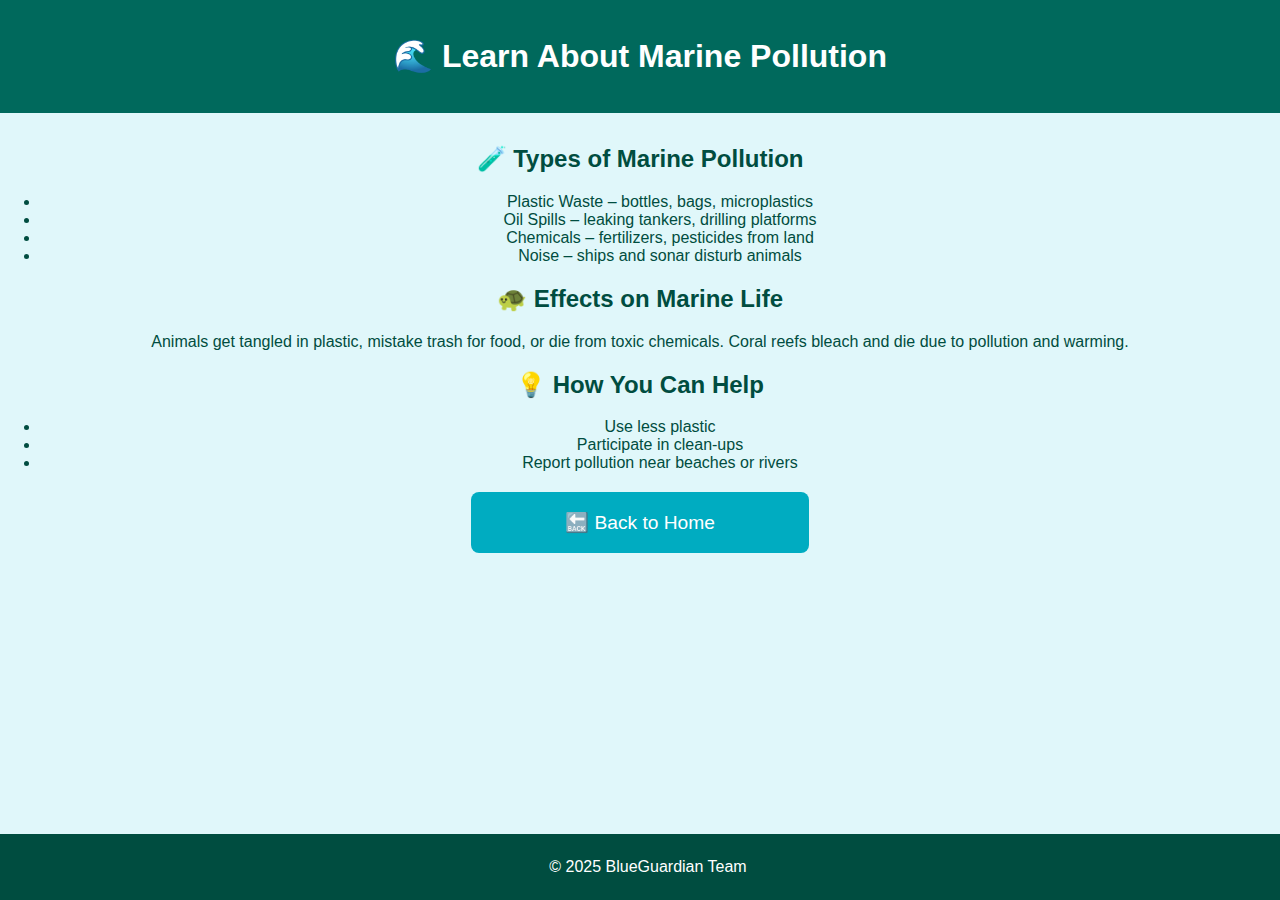
<file: learn.html>
<!DOCTYPE html>
<html lang="en">
<head>
  <meta charset="UTF-8">
  <title>Learn - BlueGuardian</title>
  <link rel="stylesheet" href="style.css">
</head>
<body>
  <header>
    <h1>🌊 Learn About Marine Pollution</h1>
  </header>

  <main>
    <section>
      <h2>🧪 Types of Marine Pollution</h2>
      <ul>
        <li>Plastic Waste – bottles, bags, microplastics</li>
        <li>Oil Spills – leaking tankers, drilling platforms</li>
        <li>Chemicals – fertilizers, pesticides from land</li>
        <li>Noise – ships and sonar disturb animals</li>
      </ul>
    </section>

    <section>
      <h2>🐢 Effects on Marine Life</h2>
      <p>
        Animals get tangled in plastic, mistake trash for food, or die from toxic chemicals. Coral reefs bleach and die due to pollution and warming.
      </p>
    </section>

    <section>
      <h2>💡 How You Can Help</h2>
      <ul>
        <li>Use less plastic</li>
        <li>Participate in clean-ups</li>
        <li>Report pollution near beaches or rivers</li>
      </ul>
    </section>

    <a href="index.html" class="btn">🔙 Back to Home</a>
  </main>

  <footer>
    <p>&copy; 2025 BlueGuardian Team</p>
  </footer>
</body>
</html>
</file>
<file: style.css>
body {
  font-family: 'Segoe UI', sans-serif;
  background-color: #e0f7fa;
  color: #004d40;
  text-align: center;
  margin: 0;
  padding: 0;
}

header {
  background-color: #00695c;
  color: white;
  padding: 1em;
}

main {
  margin-top: 2em;
}

.btn {
  display: block;
  margin: 1em auto;
  padding: 1em;
  background-color: #00acc1;
  color: white;
  text-decoration: none;
  width: 60%;
  max-width: 300px;
  border-radius: 8px;
  font-size: 1.2em;
}

footer {
  position: fixed;
  bottom: 0;
  width: 100%;
  background-color: #004d40;
  color: white;
  padding: 0.5em;
}
form {
  background-color: #ffffffbb;
  padding: 20px;
  margin: 20px auto;
  width: 80%;
  max-width: 400px;
  border-radius: 10px;
  box-shadow: 0 0 10px #aaa;
  text-align: left;
}

input, select {
  width: 100%;
  padding: 10px;
  margin-top: 5px;
  border-radius: 6px;
  border: 1px solid #ccc;
}
</file>
